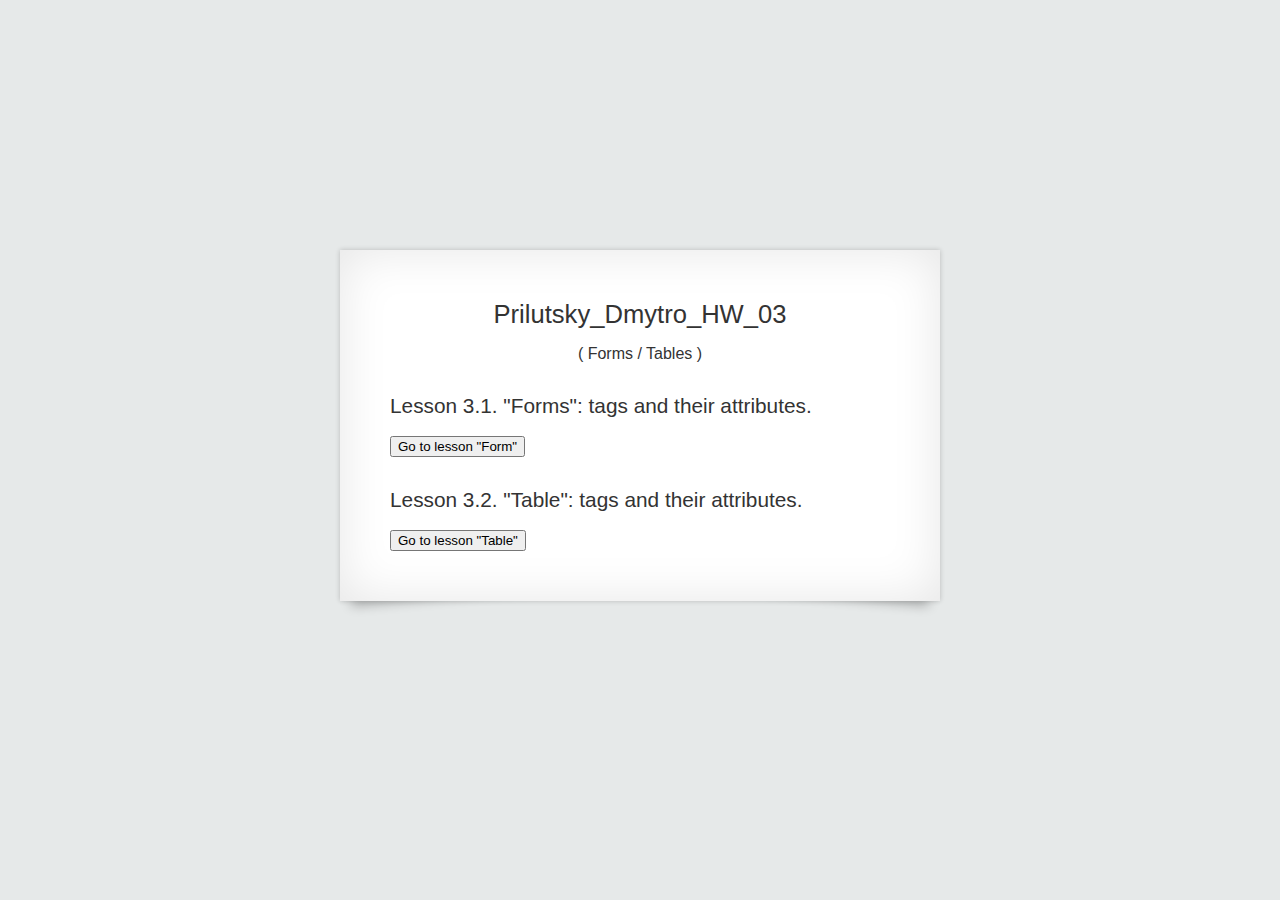
<file: index.html>
<!--
https://validator.w3.org/#validate_by_inpu
"Document checking completed. No errors or warnings to show."
-->

<!DOCTYPE html>
<html lang="en">
    <head>
        <meta charset="UTF-8" />
        <title>Prilutsky_Dmytro_HW_03</title>
        <link rel="stylesheet" type="text/css" href="css/index.css">
    </head>
    <body>

        <div class="box">
            
            <h1>Prilutsky_Dmytro_HW_03</h1>
            
            <p>( Forms / Tables )</p>
            
            <h2>Lesson 3.1. "Forms": tags and their attributes.</h2><br>
            
            <form action="form.html">
                <button type="submit">Go to lesson "Form"</button>
            </form>
            
            <h2>Lesson 3.2. "Table": tags and their attributes.</h2><br>
            
            <form action="table.html">
                <button type="submit">Go to lesson "Table"</button>
            </form>
            
        </div>

    </body>
</html>
</file>
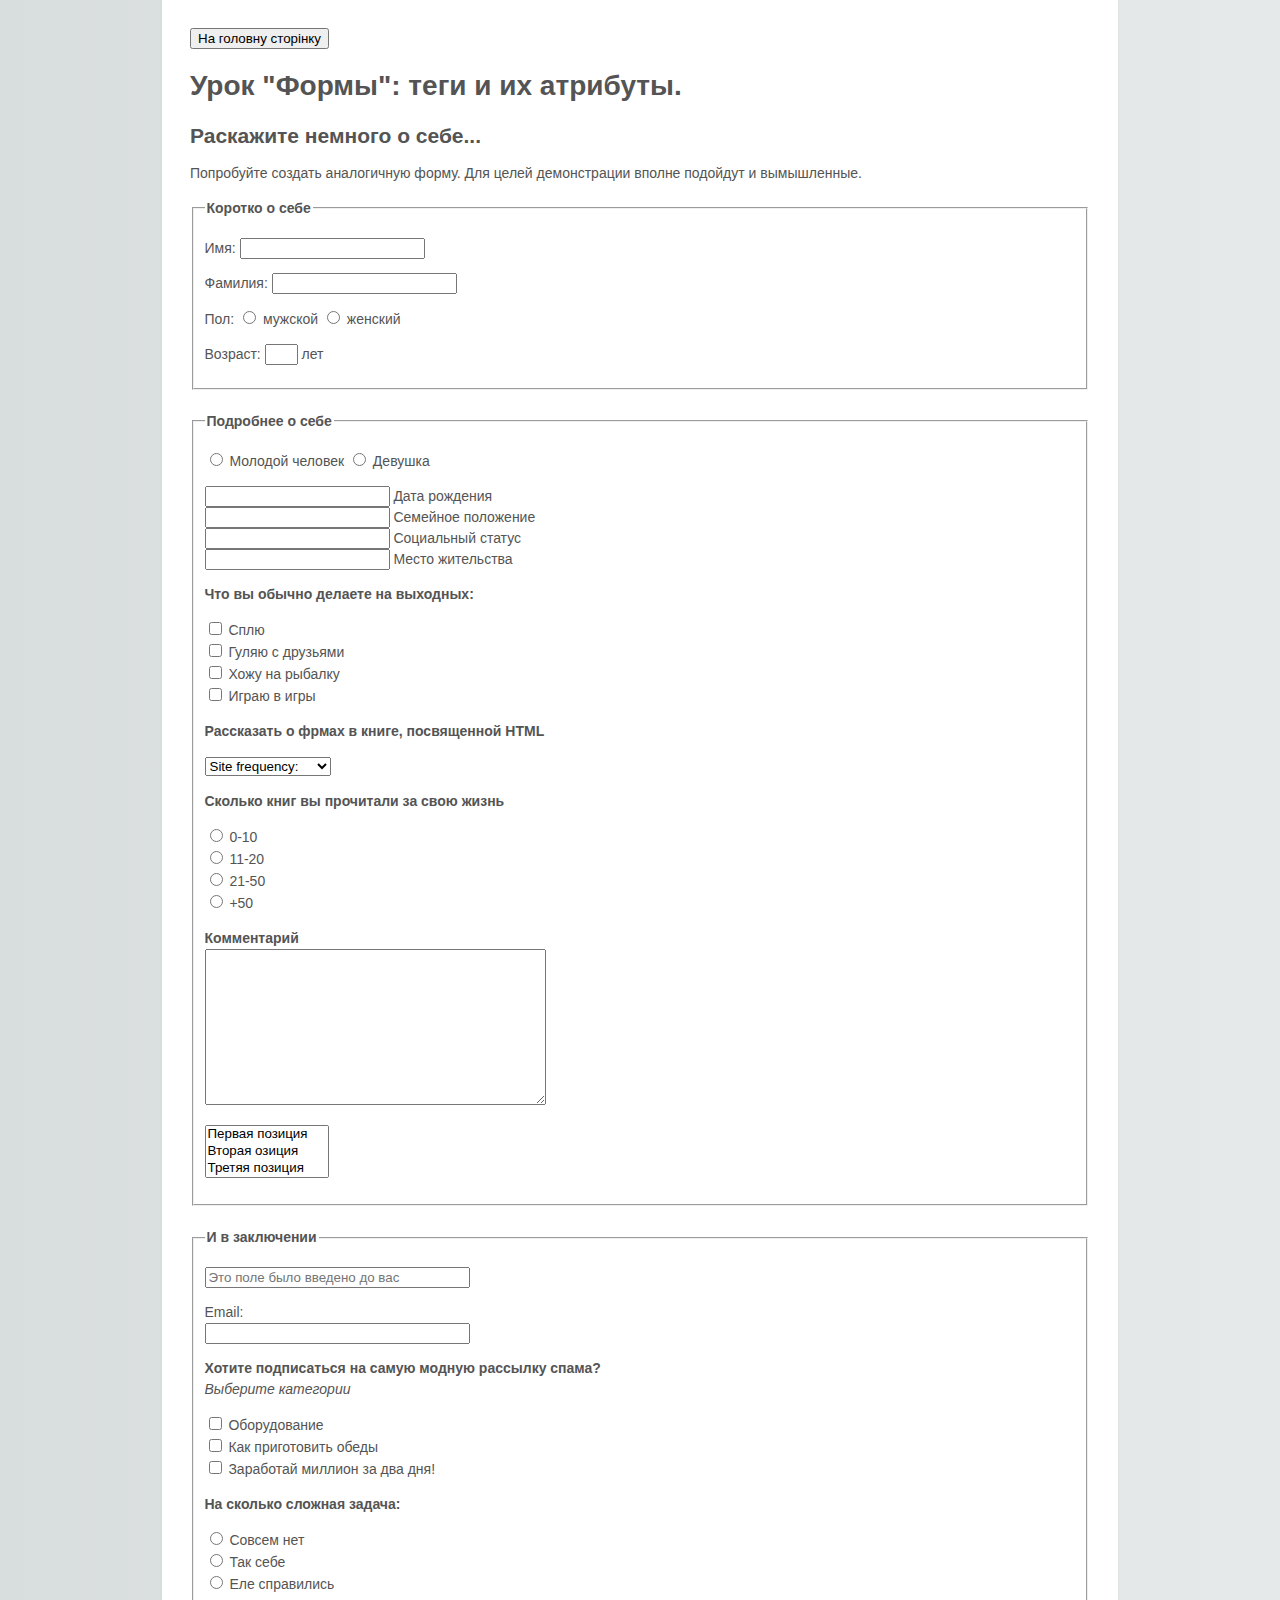
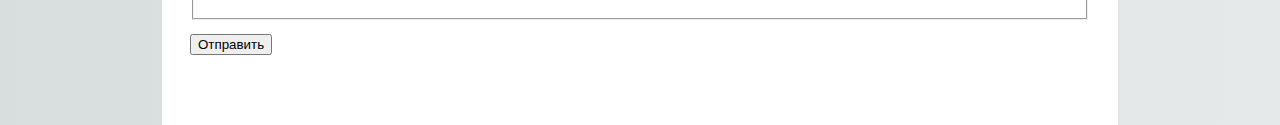
<file: form.html>
<!--
https://validator.w3.org/#validate_by_inpu
"Document checking completed. No errors or warnings to show."
-->

<!DOCTYPE html>
<html lang="ru">
    <head>
        <title>Prilutsky_Dmytro_HW_03</title>
        <meta http-equiv="X-UA-Compatible" content="IE=edge">
        <meta charset="utf-8">
        <link rel="stylesheet" href="css/style.css">
    </head>
    <body>
        
        <form action="index.html">
            <button type="submit">На головну сторінку</button>
        </form>
        
        <h1>Урок "Формы": теги и их атрибуты.</h1>
        
        <h2>Раскажите немного о себе...</h2>
        
        <p>
            Попробуйте создать аналогичную форму. Для целей демонстрации вполне подойдут и вымышленные.
        </p>

        <form name="form1" method="post">
            <fieldset>
                <legend><b>Коротко о себе</b></legend>
                <p>Имя: <input type="text" name="firstname"></p>
                <p>Фамилия: <input type="text" name="lastname"></p>
                <p>Пол:
                    <input type="radio" name="r11" value="1"> мужской
                    <input type="radio" name="r12" value="2"> женский
                </p>
                <p>Возраст: <input type="text" name="age" size="1" > лет</p>
            </fieldset>
        </form><br>
        
        <form name="form2" method="post">
            <fieldset>
                <legend><b>Подробнее о себе</b></legend>
                <p>
                    <input type="radio" name="r21" value="1"> Молодой человек
                    <input type="radio" name="r22" value="2"> Девушка
                </p>
                <p>
                    <input type="text" name="t1"> Дата рождения<br>
                    <input type="text" name="t2"> Семейное положение<br>
                    <input type="text" name="t3"> Социальный статус<br>
                    <input type="text" name="t4"> Место жительства
                </p>
                <p><b>Что вы обычно делаете на выходных:</b></p>
                <p>
                    <input type="checkbox" name="ch11" value="1"> Сплю<br>
                    <input type="checkbox" name="ch12" value="2"> Гуляю с друзьями<br>
                    <input type="checkbox" name="ch13" value="3"> Хожу на рыбалку<br>
                    <input type="checkbox" name="ch14" value="4"> Играю в игры
                </p>
                <p><b>Рассказать о фрмах в книге, посвященной HTML</b></p>
                <p><select>
                    <optgroup label="Цвет">
                        <option value="1">Site frequency:</option>
                        <option value="2">Лимонный</option>
                        <option value="3">Персиковый</option>
                    </optgroup>
                    <optgroup label="Тон">
                        <option value="4">Светлый</option>
                        <option value="5">Нормальный</option>
                        <option value="6">Темный</option>
                    </optgroup>
                </select></p>
                <p><b>Сколько книг вы прочитали за свою жизнь</b></p>
                <p>
                    <input type="radio" name="r31" value="1"> 0-10<br>
                    <input type="radio" name="r32" value="2"> 11-20<br>
                    <input type="radio" name="r33" value="3"> 21-50<br>
                    <input type="radio" name="r34" value="4"> +50
                </p>
                <p><b>Комментарий</b><br>
                    <textarea name="comment" cols="40" rows="10"></textarea>
                </p>
                <p><select size="3" name="position">
                    <option value="1">Первая позиция</option>
                    <option value="2">Вторая озиция</option>
                    <option value="3">Третяя позиция</option>
                    <option value="4">Четвертая позиция</option>
                    <option value="5">Пятая позиция</option>
                </select></p>
            </fieldset>
        </form><br>
        
        <form name="form3" method="post">
            <fieldset>
                <legend><b>И в заключении</b></legend>
                <p><input type="text" required placeholder="Это поле было введено до вас"  size="30"></p>
                <p>Email:<br><input type="email" name="email" size="30"></p>
                <p>
                    <b>Хотите подписаться на самую модную рассылку спама?</b><br>
                    <em>Выберите категории</em>
                </p>
                <p>
                    <input type="checkbox" name="ch21" value="1"> Оборудование<br>
                    <input type="checkbox" name="ch22" value="2"> Как приготовить обеды<br>
                    <input type="checkbox" name="ch23" value="3"> Заработай миллион за два дня!
                </p>
                <p><b>На сколько сложная задача:</b></p>
                <p>
                    <input type="radio" name="r41" value="1"> Совсем нет<br>
                    <input type="radio" name="r42" value="2"> Так себе<br>
                    <input type="radio" name="r43" value="3"> Еле справились<br>
                </p>
            </fieldset>
        </form>
        
        <p>
            <input type="submit" value="Отправить">
        </p>
        
    </body>
</html>
</file>
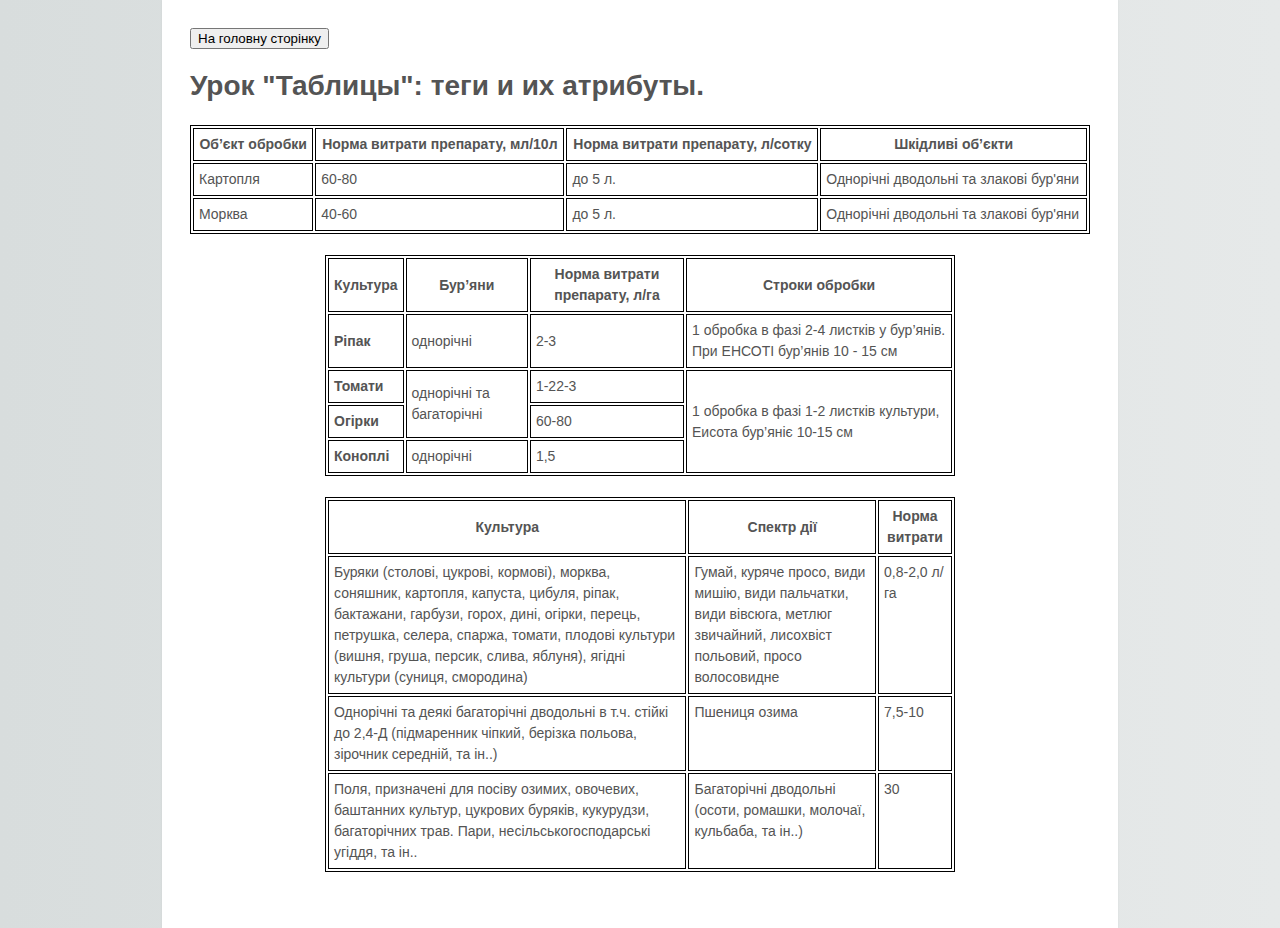
<file: table.html>
<!--
https://validator.w3.org/#validate_by_inpu
"Document checking completed. No errors or warnings to show."
-->

<!DOCTYPE html>
<html lang="uk">
    <head>
        <title>Prilutsky_Dmytro_HW_03</title>
        <meta http-equiv="X-UA-Compatible" content="IE=edge">
        <meta charset="utf-8">
        <link rel="stylesheet" href="css/style.css">
    </head>
    <body>
        
        <form action="index.html">
            <button type="submit">На головну сторінку</button>
        </form>
        
        <h1>Урок "Таблицы": теги и их атрибуты.</h1><br>
        
        <table class="t1">
            <thead>
                <tr>
                    <th>Об’єкт обробки</th>
                    <th>Норма витрати препарату, мл/10л</th>
                    <th>Норма витрати препарату, л/сотку</th>
                    <th>Шкідливі об’єкти</th>
                </tr>
            </thead>
            <tbody>
                <tr>
                    <td>Картопля</td>
                    <td>60-80</td>
                    <td>до 5 л.</td>
                    <td>Однорічні дводольні та злакові бур'яни</td>
                </tr>
                <tr>
                    <td>Морква</td>
                    <td>40-60</td>
                    <td>до 5 л.</td>
                    <td>Однорічні дводольні та злакові бур'яни</td>
                </tr>
                
            </tbody>
<!--
            <tfoot>
                <tr>
                    <td> ... </td>
                    <td> ... </td>
                    <td> ... </td>
                    <td> ... </td>
                </tr>
            </tfoot>
-->
        </table>
        
        <br>
        
        <table class="t2">
            <thead>
                <tr>
                    <th>Культура</th>
                    <th>Бур’яни</th>
                    <th>Норма витрати препарату, л/га</th>
                    <th>Строки обробки</th>
                </tr>
            </thead>
            <tbody>
                <tr>
                    <td><b>Ріпак</b></td>
                    <td>однорічні</td>
                    <td>2-3</td>
                    <td>1 обробка в фазі 2-4 листків у бур’янів. При ЕНСОТІ бур’янів 10 - 15 см</td>
                </tr>
                <tr>
                    <td><b>Томати</b></td>
                    <td rowspan = "2">однорічні та багаторічні</td>
                    <td>1-22-3</td>
                    <td rowspan = "3">1 обробка в фазі 1-2 листків культури, Еисота бур’яніє 10-15 см</td>
                </tr>
                <tr>
                    <td><b>Огірки</b></td>
                    <td>60-80</td>
                </tr>
                <tr>
                    <td><b>Коноплі</b></td>
                    <td>однорічні</td>
                    <td>1,5</td>
                </tr>
            </tbody>
        </table>
         
       <br>
        
        <table class="t3">
            <thead>
                <tr>
                    <th>Культура</th>
                    <th>Спектр дії</th>
                    <th>Норма витрати</th>

                </tr>
            </thead>
            <tbody class="txt-top">
                <tr>
                    <td>Буряки (столові, цукрові, кормові), морква, соняшник, картопля, капуста, цибуля, ріпак, бактажани, гарбузи, горох, дині, огірки, перець, петрушка, селера, спаржа, томати, плодові культури (вишня, груша, персик, слива, яблуня), ягідні культури (суниця, смородина)</td>
                    <td>Гумай, куряче просо, види мишію, види пальчатки, види вівсюга, метлюг звичайний, лисохвіст польовий, просо волосовидне
                    </td>
                    <td>0,8-2,0 л/га</td>
                </tr>
                <tr>
                    <td>Однорічні та деякі багаторічні дводольні в т.ч. стійкі до 2,4-Д (підмаренник чіпкий, берізка польова, зірочник середній, та ін..)</td>
                    <td>Пшениця озима</td>
                    <td>7,5-10</td>
                </tr>
                <tr>
                    <td>Поля, призначені для посіву озимих, овочевих, баштанних культур, цукрових буряків, кукурудзи, багаторічних трав. Пари, несільськогосподарські угіддя, та ін..</td>
                    <td>Багаторічні дводольні (осоти, ромашки, молочаї, кульбаба, та ін..)</td>
                    <td>30</td>
                </tr>
            </tbody>
        </table>
        
    </body>
</html>
</file>
<file: css/index.css>
body
{
	font-family: arial, helvetica, freesans, sans-serif;
	font-size: 100%;
	color: #333;
	background-color: #e6e9e9;
}

.box
{
	position: absolute;
    left: 50%;
    top: 50%;
    margin-left: -300px;
    margin-top: -200px;
	width: 500px;
	padding: 50px;
	background-color: #fff;
	-webkit-box-shadow: 0 0 4px rgba(0, 0, 0, 0.2), inset 0 0 50px rgba(0, 0, 0, 0.1);
	-moz-box-shadow: 0 0 4px rgba(0, 0, 0, 0.2), inset 0 0 50px rgba(0, 0, 0, 0.1);
	box-shadow: 0 0 5px rgba(0, 0, 0, 0.2), inset 0 0 50px rgba(0, 0, 0, 0.1);
}

.box:before, .box:after
{
	position: absolute;
	width: 40%;
	height: 10px;
	content: ' ';
	left: 12px;
	bottom: 12px;
	background: transparent;
	-webkit-transform: skew(-5deg) rotate(-5deg);
	-moz-transform: skew(-5deg) rotate(-5deg);
	-ms-transform: skew(-5deg) rotate(-5deg);
	-o-transform: skew(-5deg) rotate(-5deg);
	transform: skew(-5deg) rotate(-5deg);
	-webkit-box-shadow: 0 6px 12px rgba(0, 0, 0, 0.3);
	-moz-box-shadow: 0 6px 12px rgba(0, 0, 0, 0.3);
	box-shadow: 0 6px 12px rgba(0, 0, 0, 0.3);
	z-index: -1;
} 

.box:after
{
	left: auto;
	right: 12px;
	-webkit-transform: skew(5deg) rotate(5deg);
	-moz-transform: skew(5deg) rotate(5deg);
	-ms-transform: skew(5deg) rotate(5deg);
	-o-transform: skew(5deg) rotate(5deg);
	transform: skew(5deg) rotate(5deg);
} 

h1, h2
{
	font-size: 1.6em;
	font-weight: normal;
	margin: 0;
}

h1
{
    text-align: center;
}

h2
{
	font-size: 1.3em;
	margin-top: 1.5em;
}

p   {
    text-align: center;
}
</file>
<file: css/style.css>
html {
    background: #e6e9e9;
    background-image: linear-gradient(270deg, rgb(230, 233, 233) 0%, rgb(216, 221, 221) 100%);
    -webkit-font-smoothing: antialiased;
}

body {
    background: #fff;
    box-shadow: 0 0 2px rgba(0, 0, 0, 0.06);
    color: #545454;
    font-family: "Helvetica Neue", Helvetica, Arial, sans-serif;
    font-size: 14px;
    line-height: 1.5;
    margin: 0 auto;
    max-width: 900px;
    padding: 2em 2em 4em;
}

h1, h2, h3, h4, h5, h6 {
    font-weight: 600;
    line-height: 1.3;
    text-align: left;
    margin-bottom: 0;
    margin-bottom: 0;
}

.t1, .t2, .t3{
    margin: auto;
    border: 1px double black;
    border-collapse: separate;
}

.t1 { 
    width: 100%;
}

.t2, .t3 { 
    width: 70%;
}

.txt-top { 
    vertical-align: top;
}


th  { 
    text-align: left;
    background: #fff;
    padding: 5px;
    border: 1px solid black;
    text-align: center;
}

td  { 
    text-align: left;
    background: #fff;
    padding: 5px;
    border: 1px solid black;
    text-align: left;
}

button  {
    
}
</file>
